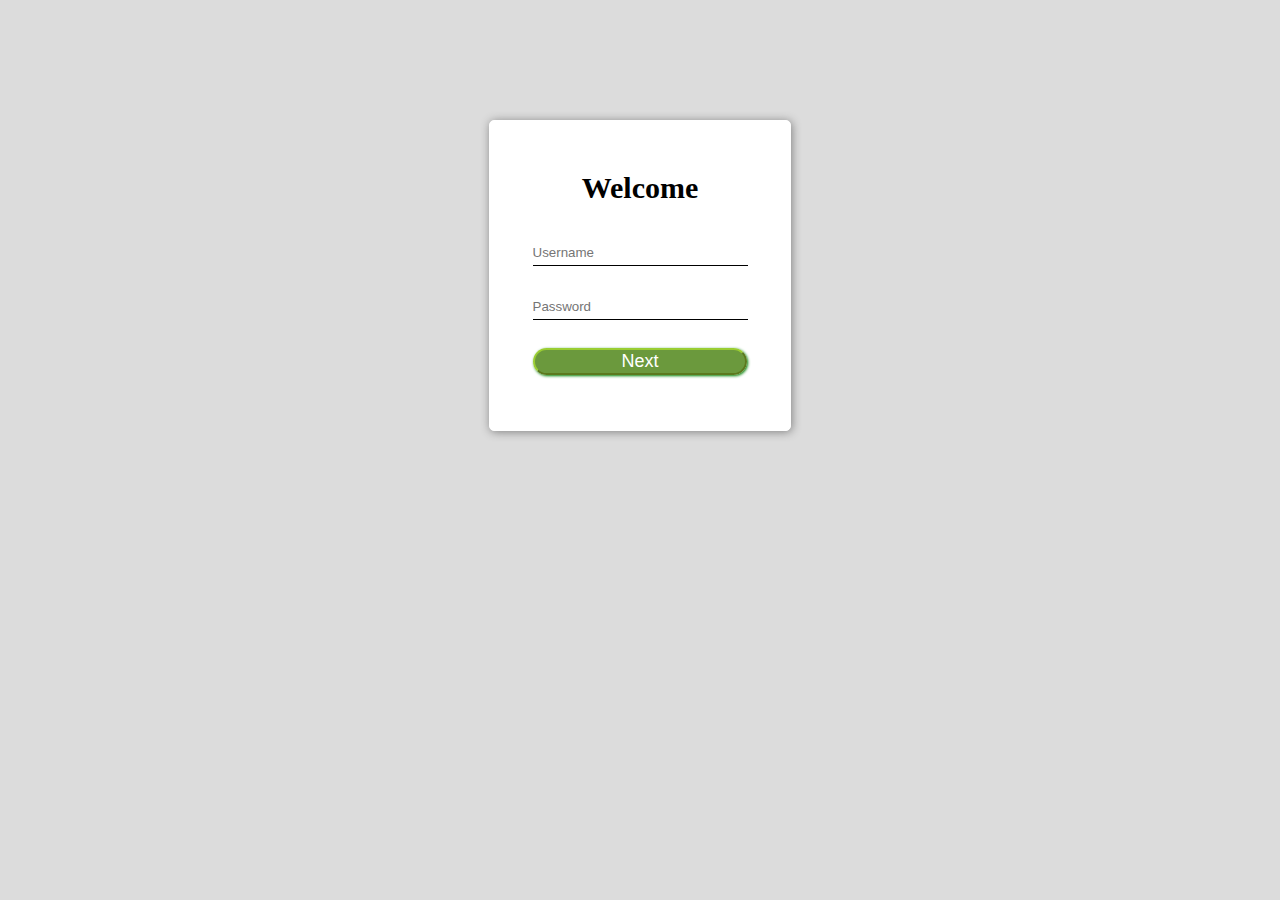
<file: index.html>
<!DOCTYPE html>
<html lang="en">
  <head>
    <meta charset="UTF-8" />
    <meta http-equiv="X-UA-Compatible" content="IE=edge" />
    <meta name="viewport" content="width=device-width, initial-scale=1.0" />
    <title>Quiz application</title>
    <link rel="stylesheet" href="style.css" />
  </head>
  <body>
    <div id="container">
      <h3>Welcome</h3>
      <form action="#">
        <input
          type="email"
          required
          name="email"
          class="login"
          placeholder="Username"
          id="emaiaddress"
        /><br />
        <input
          type="email"
          name="password"
          class="login"
          placeholder="Password"
          id="password"
        /><br />
        <button class="btn1" onclick="Next()" id="go_to_next">
          <a href="quiz.html">Next</a>
        </button>
      </form>
    </div>
  </body>
</html>
</file>
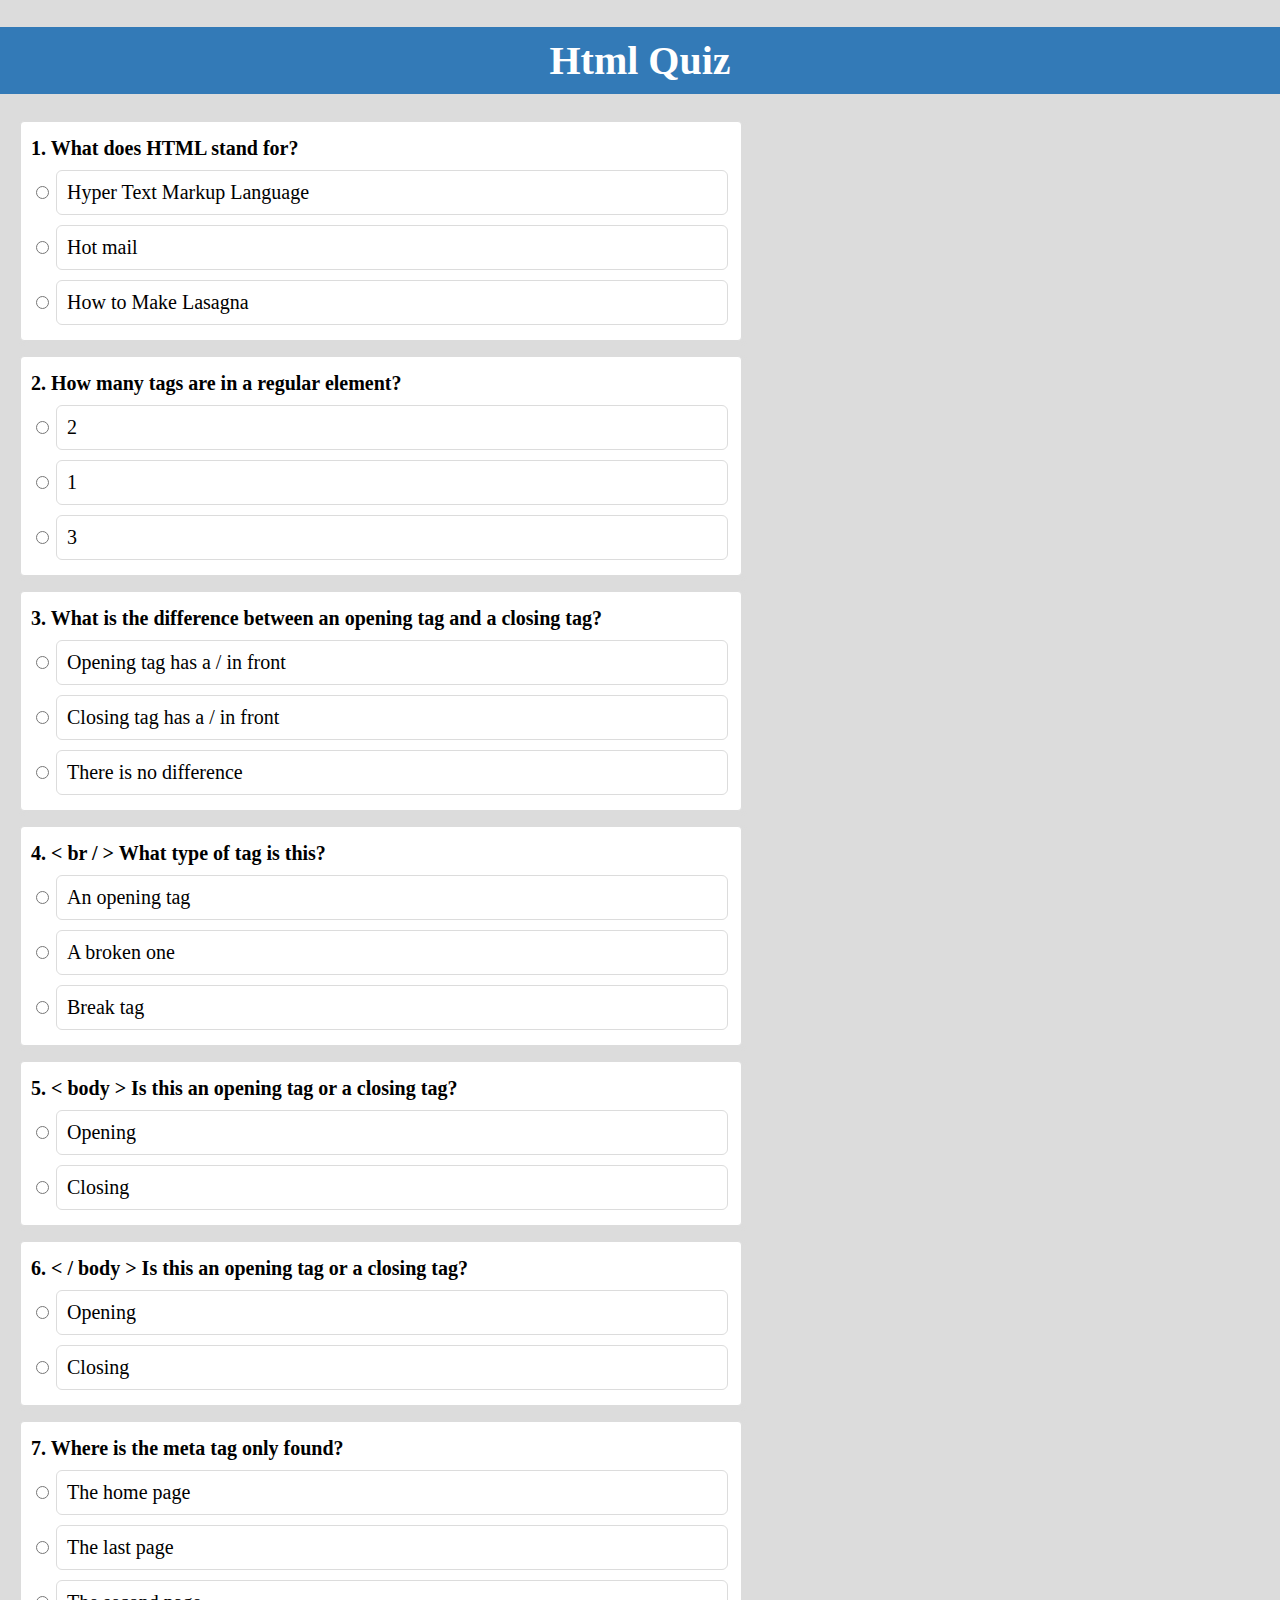
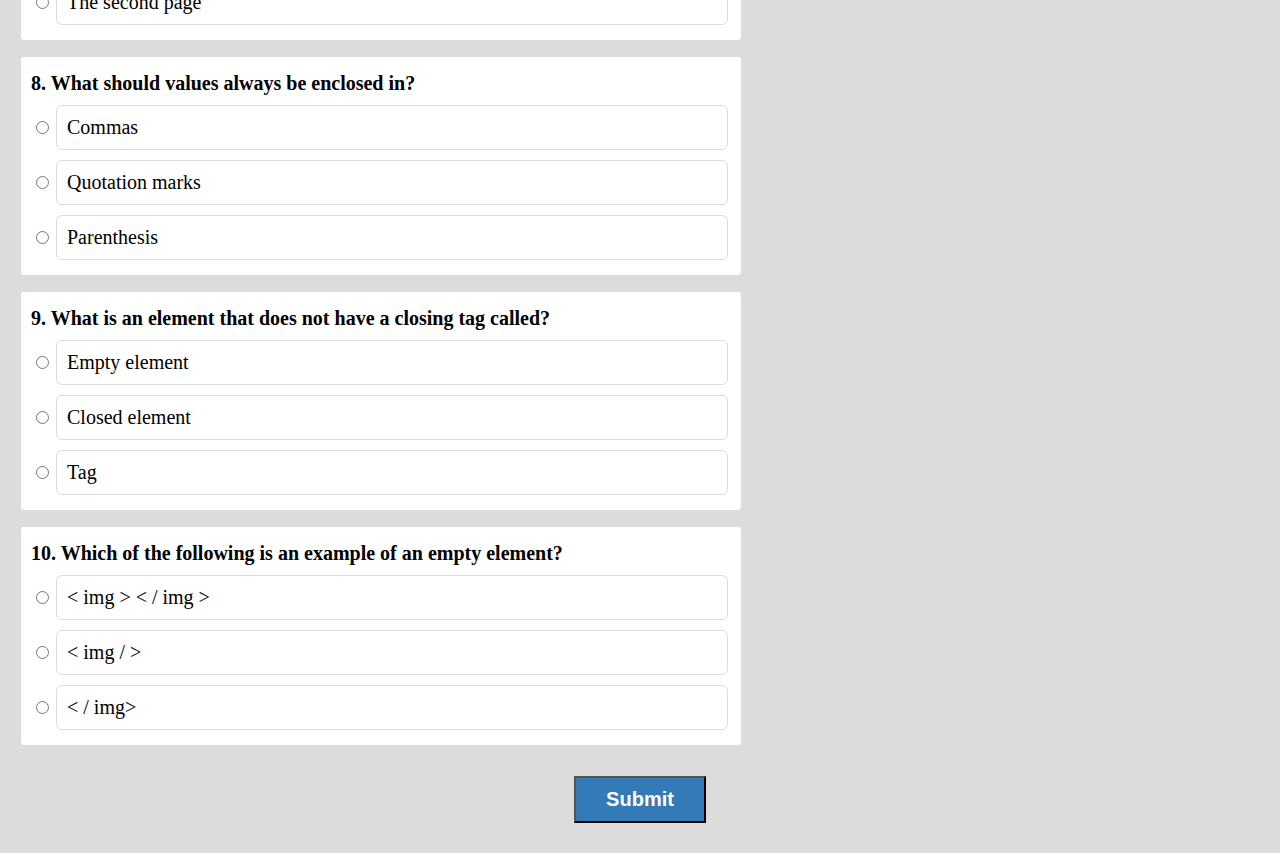
<file: quiz.html>
<!DOCTYPE html>
<html lang="en">
  <head>
    <meta charset="UTF-8" />
    <meta http-equiv="X-UA-Compatible" content="IE=edge" />
    <meta name="viewport" content="width=device-width, initial-scale=1.0" />
    <title>Quiz application</title>
    <link rel="stylesheet" href="style.css" />
  </head>
  <body>
    <h1>Html Quiz</h1>

    <div class="main">
      <h4>1. What does HTML stand for?</h4>
      <input type="radio" name="html" id="1" />
      <label for="1" class="radio">Hyper Text Markup Language</label>
      <input type="radio" name="html" id="2" />
      <label for="2" class="radio">Hot mail</label>
      <input type="radio" name="html" id="3" />
      <label for="3" class="radio"> How to Make Lasagna</label>
    </div>
    <div class="main">
      <h4>2. How many tags are in a regular element?</h4>
      <input type="radio" name="tags" id="4" />
      <label for="4" class="radio">2</label>
      <input type="radio" name="tags" id="5" />
      <label for="5" class="radio">1</label>
      <input type="radio" name="tags" id="6" />
      <label for="6" class="radio">3</label>
    </div>
    <div class="main">
      <h4>
        3. What is the difference between an opening tag and a closing tag?
      </h4>
      <input type="radio" name="opening" id="7" />
      <label for="7" class="radio">Opening tag has a / in front</label>
      <input type="radio" name="opening" id="8" />
      <label for="8" class="radio">Closing tag has a / in front</label>
      <input type="radio" name="opening" id="9" />
      <label for="9" class="radio">There is no difference </label>
    </div>
    <div class="main">
      <h4>4. < br / > What type of tag is this?</h4>
      <input type="radio" name="tag" id="10" />
      <label for="10" class="radio"> An opening tag</label>
      <input type="radio" name="tag" id="11" />
      <label for="11" class="radio">A broken one</label>
      <input type="radio" name="tag" id="12" />
      <label for="12" class="radio">Break tag</label>
    </div>
    <div class="main">
      <h4>5. < body > Is this an opening tag or a closing tag?</h4>
      <input type="radio" name="closing" id="13" />
      <label for="13" class="radio">Opening </label>
      <input type="radio" name="closing" id="14" />
      <label for="14" class="radio">Closing</label>
    </div>
    <div class="main">
      <h4>6. < / body > Is this an opening tag or a closing tag?</h4>
      <input type="radio" name="opening" id="15" />
      <label for="15" class="radio">Opening </label>
      <input type="radio" name="opening" id="16" />
      <label for="16" class="radio">Closing</label>
    </div>
    <div class="main">
      <h4>7. Where is the meta tag only found?</h4>
      <input type="radio" name="metatag" id="17" />
      <label for="17" class="radio">The home page</label>
      <input type="radio" name="metatag" id="18" />
      <label for="18" class="radio">The last page</label>
      <input type="radio" name="metatag" id="19" />
      <label for="19" class="radio">The second page</label>
    </div>
    <div class="main">
      <h4>8. What should values always be enclosed in?</h4>
      <input type="radio" name="enclosed" id="20" />
      <label for="20" class="radio">Commas</label>
      <input type="radio" name="enclosed" id="21" />
      <label for="21" class="radio">Quotation marks</label>
      <input type="radio" name="enclosed" id="22" />
      <label for="22" class="radio">Parenthesis</label>
    </div>
    <div class="main">
      <h4>9. What is an element that does not have a closing tag called?</h4>
      <input type="radio" name="element" id="23" />
      <label for="23" class="radio">Empty element</label>
      <input type="radio" name="element" id="24" />
      <label for="24" class="radio">Closed element</label>
      <input type="radio" name="element" id="25" />
      <label for="25" class="radio">Tag</label>
    </div>
    <div class="main">
      <h4>10. Which of the following is an example of an empty element?</h4>
      <input type="radio" name="empty" id="26" />
      <label for="26" class="radio">< img > < / img ></label>
      <input type="radio" name="empty" id="27" />
      <label for="27" class="radio">< img / ></label>
      <input type="radio" name="empty" id="28" />
      <label for="28" class="radio">< / img></label>
    </div>
    <div class="submit">
      <button onclick="submit()" id="check" class="btn">Submit</button>
    </div>
  </body>
  <script src="app.js"></script>
</html>
</file>
<file: style.css>
body {
  margin: 0;
  padding: 0;
  background-color: gainsboro;
}
h1 {
  background-color: #337ab7;
  text-align: center;
  font-size: 40px;
  padding: 10px 0px;
  color: white;
}
.main {
  border: 1px solid gainsboro;
  background-color: white;
  width: 700px;
  margin: 15px 20px;
  padding: 10px 10px;
  box-shadow: 2px 2px 4px gainsboro;
  border-radius: 4px;
}
h4 {
  font-size: 20px;
  margin: 5px 0px;
}
label {
  border: 1px solid gainsboro;
  width: 650px;
  display: inline-block;
  margin: 5px 0px;
  padding: 10px;
  font-size: 20px;
  cursor: pointer;
  border-radius: 6px;
}
.radio:hover {
  background-color: rgb(233, 232, 232);
}
.submit {
  text-align: center;
  /* border: 1px solid gainsboro; */
  margin: 30px 0px;
}
.btn {
  padding: 10px 30px;
  background-color: #337ab7;
  color: white;
  font-size: 20px;
  font-weight: bold;
}
h3 {
  text-align: center;
  font-size: 30px;
}
#container {
  border: 1px solid white;
  background-color: white;
  width: 300px;
  margin: 120px auto;
  text-align: center;
  padding: 20px 0px;
  border-radius: 5px;
  box-shadow: 1px 1px 10px gray;
}
.login {
  border: none;
  border-bottom: 1px solid black;
  padding: 5px 0px;
  margin: 5px 0px;
  width: 215px;
}
form {
  display: flex;
  flex-direction: column;
  align-items: center;
  /* justify-content: space-around; */
  margin: 30px 0px;
}
.login:focus {
  outline: none;
}
.btn1 {
  background-color: #3c7900c2;
  margin: 5px 0px;
  border-radius: 20px;
  border-color: yellowgreen;
  box-shadow: 1px 1px 3px green;
  cursor: pointer;
}
a {
  text-decoration: none;
  color: white;
  cursor: pointer;
  font-size: 18px;
  padding: 5px 80px;
}
</file>
